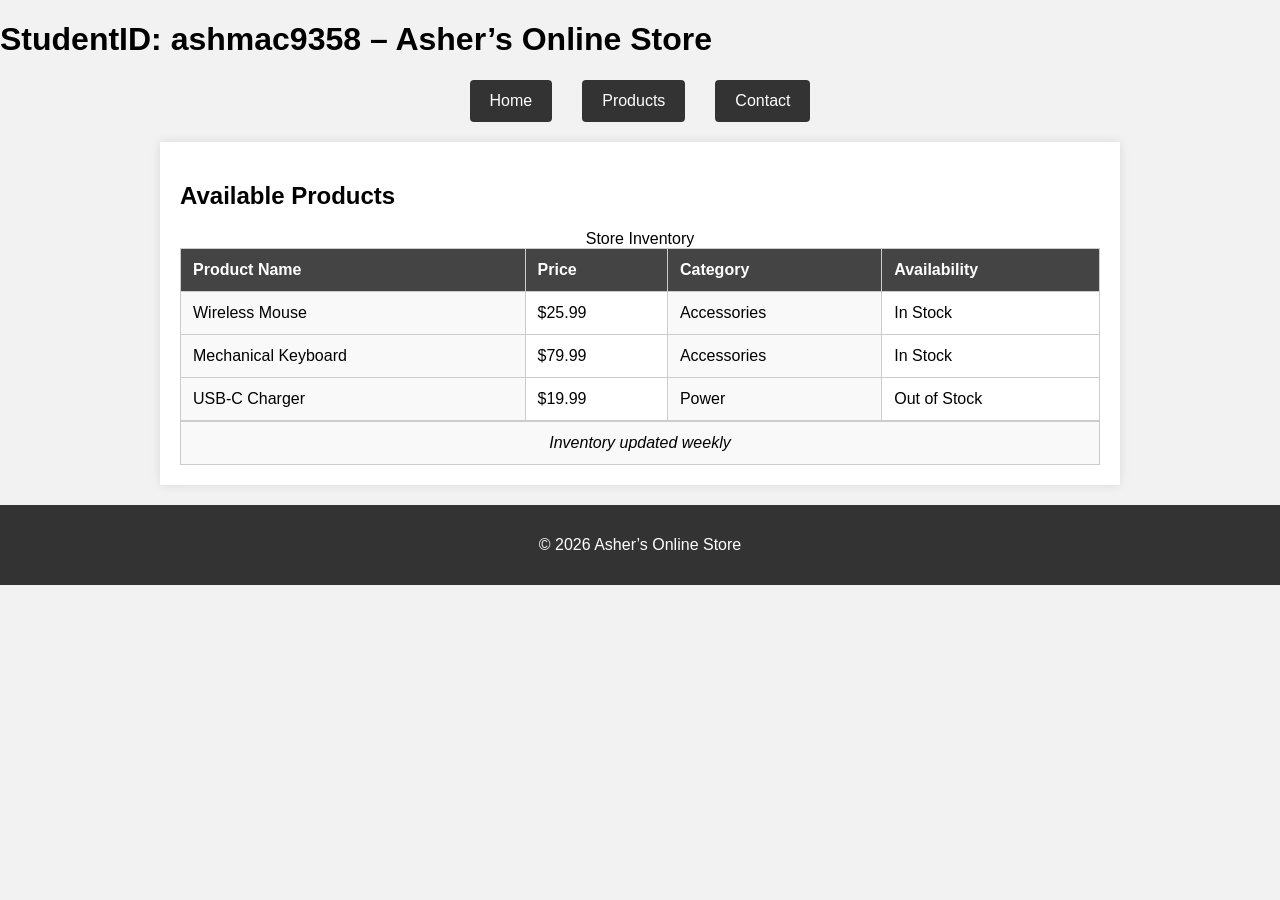
<file: index.html>
<!doctype html>
<html lang="en">
<head>
  <meta charset="utf-8">
  <title>My Storefront</title>
  <link rel="stylesheet" href="styles.css">
</head>

<body>

  <header>
    <h1>StudentID: ashmac9358 – Asher’s Online Store</h1>
  </header>

<nav>
  <ul>
    <li><a href="#home">Home</a></li>
    <li><a href="#products">Products</a></li>
    <li><a href="#contact">Contact</a></li>
  </ul>
</nav>

<main>
  <section id="products">
  <h2>Available Products</h2>

<table>
  <caption>Store Inventory</caption>

  <colgroup>
    <col>
    <col>
    <col>
    <col>
  </colgroup>

  <thead>
    <tr>
      <th>Product Name</th>
      <th>Price</th>
      <th>Category</th>
      <th>Availability</th>
    </tr>
  </thead>

  <tbody>
    <tr>
      <td>Wireless Mouse</td>
      <td>$25.99</td>
      <td>Accessories</td>
      <td>In Stock</td>
    </tr>
    <tr>
      <td>Mechanical Keyboard</td>
      <td>$79.99</td>
      <td>Accessories</td>
      <td>In Stock</td>
    </tr>
    <tr>
      <td>USB-C Charger</td>
      <td>$19.99</td>
      <td>Power</td>
      <td>Out of Stock</td>
    </tr>
      </tbody>

      <tfoot>
    <tr>
      <td colspan="4">Inventory updated weekly</td>
    </tr>
    </tfoot>
    </table>
    </section>
    </main>

   <footer>
      <p>&copy; 2026 Asher’s Online Store</p>
   </footer>

</body>
</html>
</file>
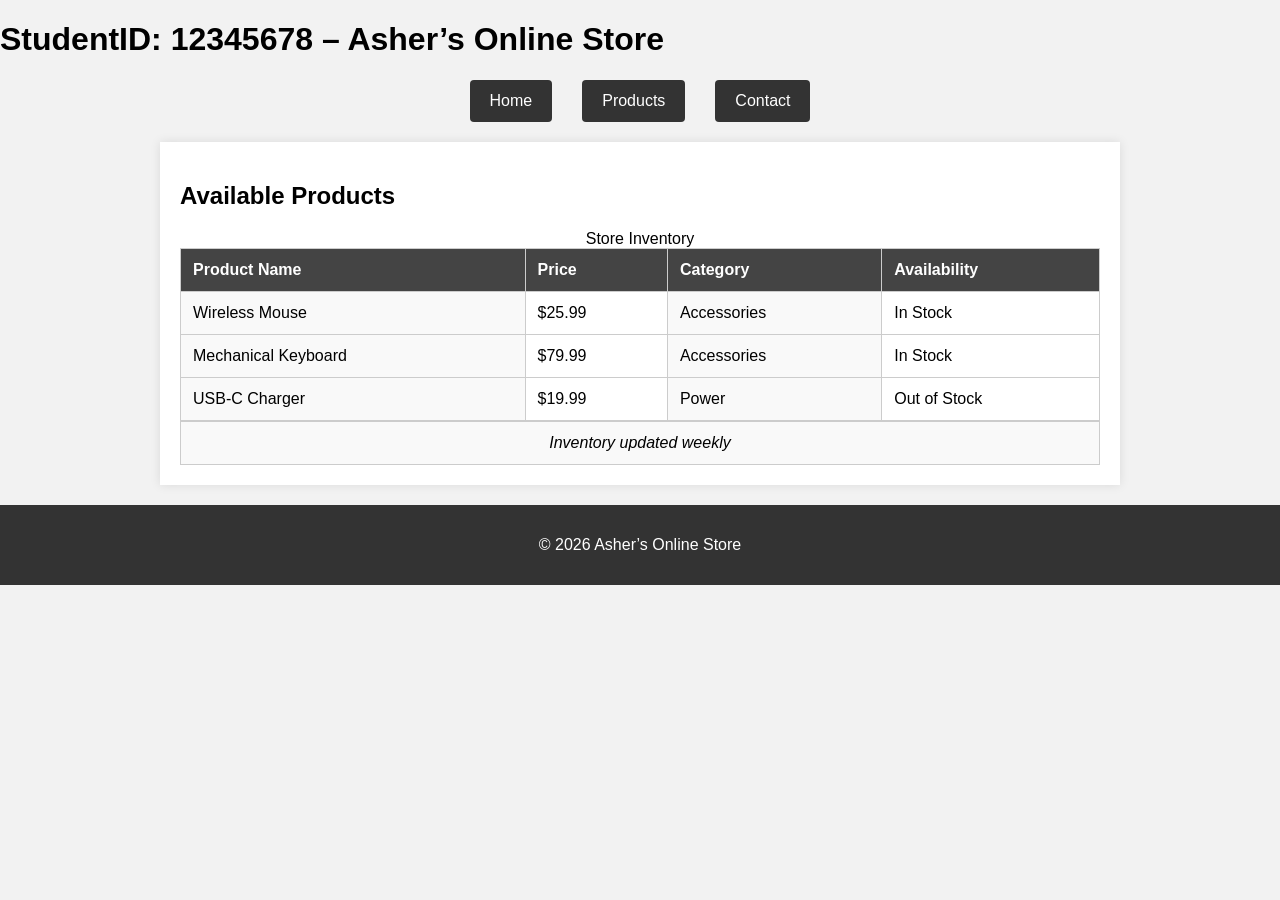
<file: storefront.html>
<!doctype html>
<html lang="en">
<head>
  <meta charset="utf-8">
  <title>My Storefront</title>
  <link rel="stylesheet" href="styles.css">
</head>

<body>

  <header>
    <h1>StudentID: 12345678 – Asher’s Online Store</h1>
  </header>

<nav>
  <ul>
    <li><a href="#home">Home</a></li>
    <li><a href="#products">Products</a></li>
    <li><a href="#contact">Contact</a></li>
  </ul>
</nav>

<main>
  <section id="products">
  <h2>Available Products</h2>

<table>
  <caption>Store Inventory</caption>

  <colgroup>
    <col>
    <col>
    <col>
    <col>
  </colgroup>

  <thead>
    <tr>
      <th>Product Name</th>
      <th>Price</th>
      <th>Category</th>
      <th>Availability</th>
    </tr>
  </thead>

  <tbody>
    <tr>
      <td>Wireless Mouse</td>
      <td>$25.99</td>
      <td>Accessories</td>
      <td>In Stock</td>
    </tr>
    <tr>
      <td>Mechanical Keyboard</td>
      <td>$79.99</td>
      <td>Accessories</td>
      <td>In Stock</td>
    </tr>
    <tr>
      <td>USB-C Charger</td>
      <td>$19.99</td>
      <td>Power</td>
      <td>Out of Stock</td>
    </tr>
      </tbody>

      <tfoot>
    <tr>
      <td colspan="4">Inventory updated weekly</td>
    </tr>
    </tfoot>
    </table>
    </section>
    </main>

   <footer>
      <p>&copy; 2026 Asher’s Online Store</p>
   </footer>

</body>
</html>
</file>
<file: styles.css>
body {
   margin: 0;
   padding: 0;
   background-color: #f2f2f2;
   font-family: Arial, sans-serif;
}

main {
   max-width: 960px;
   margin: 0 auto;
}

section {
   padding: 20px;
   background-color: #ffffff;
   box-shadow: 0 0 10px rgba(0, 0, 0, 0.1);
   margin: 20px 0;
}

nav ul {
   display: flex;
   justify-content: center;
   list-style: none;
   padding: 0;
   margin: 0;
}

nav li {
   margin: 0 15px;
}

nav a {
   display: block;
   color: white;
   background-color: #333;
   padding: 12px 20px;
   text-decoration: none;
   border-radius: 4px;
   transition: background-color 0.3s;
}

nav a:hover {
   background-color: #555;
}

table {
   width: 100%;
   border-collapse: collapse;
}

colgroup col:nth-child(1),
colgroup col:nth-child(3) {
   background-color: #f9f9f9;
}

th, td {
   border: 1px solid #ccc;
   padding: 12px;
   text-align: left;
}

thead th {
   background-color: #444;
   color: white;
}

tfoot td {
   text-align: center;
   font-style: italic;
   border-top: 2px solid #ccc;
}

footer {
   text-align: center;
   padding: 15px;
   background-color: #333;
   color: white;
}
</file>
